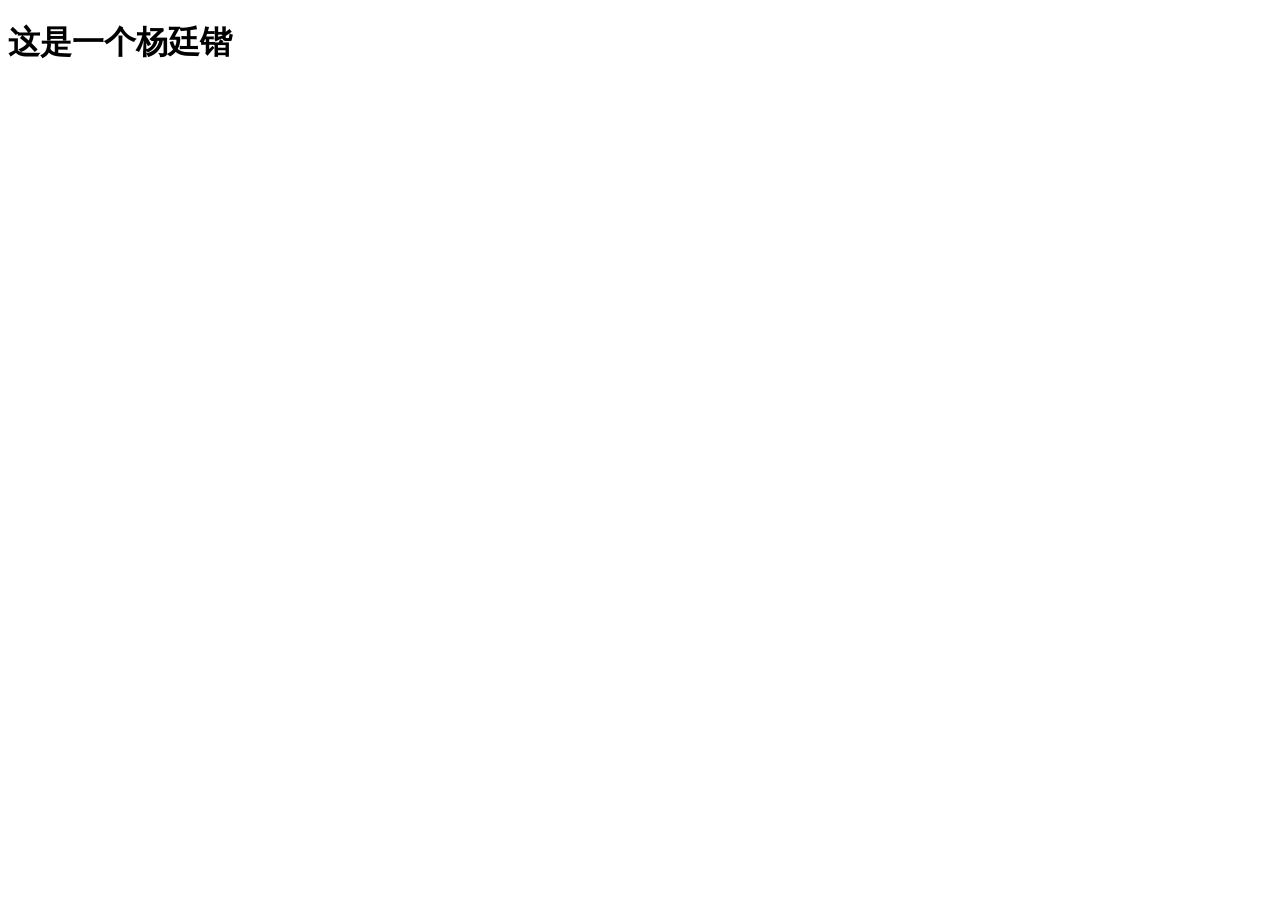
<file: about.html>
<!DOCTYPE html>
<html lang="en">

<head>
    <meta charset="UTF-8">
    <meta http-equiv="X-UA-Compatible" content="IE=edge">
    <meta name="viewport" content="width=device-width, initial-scale=1.0">
    <title>Document</title>
</head>

<body>
    <h1>这是一个杨廷锴</h1>
</body>

</html>
</file>
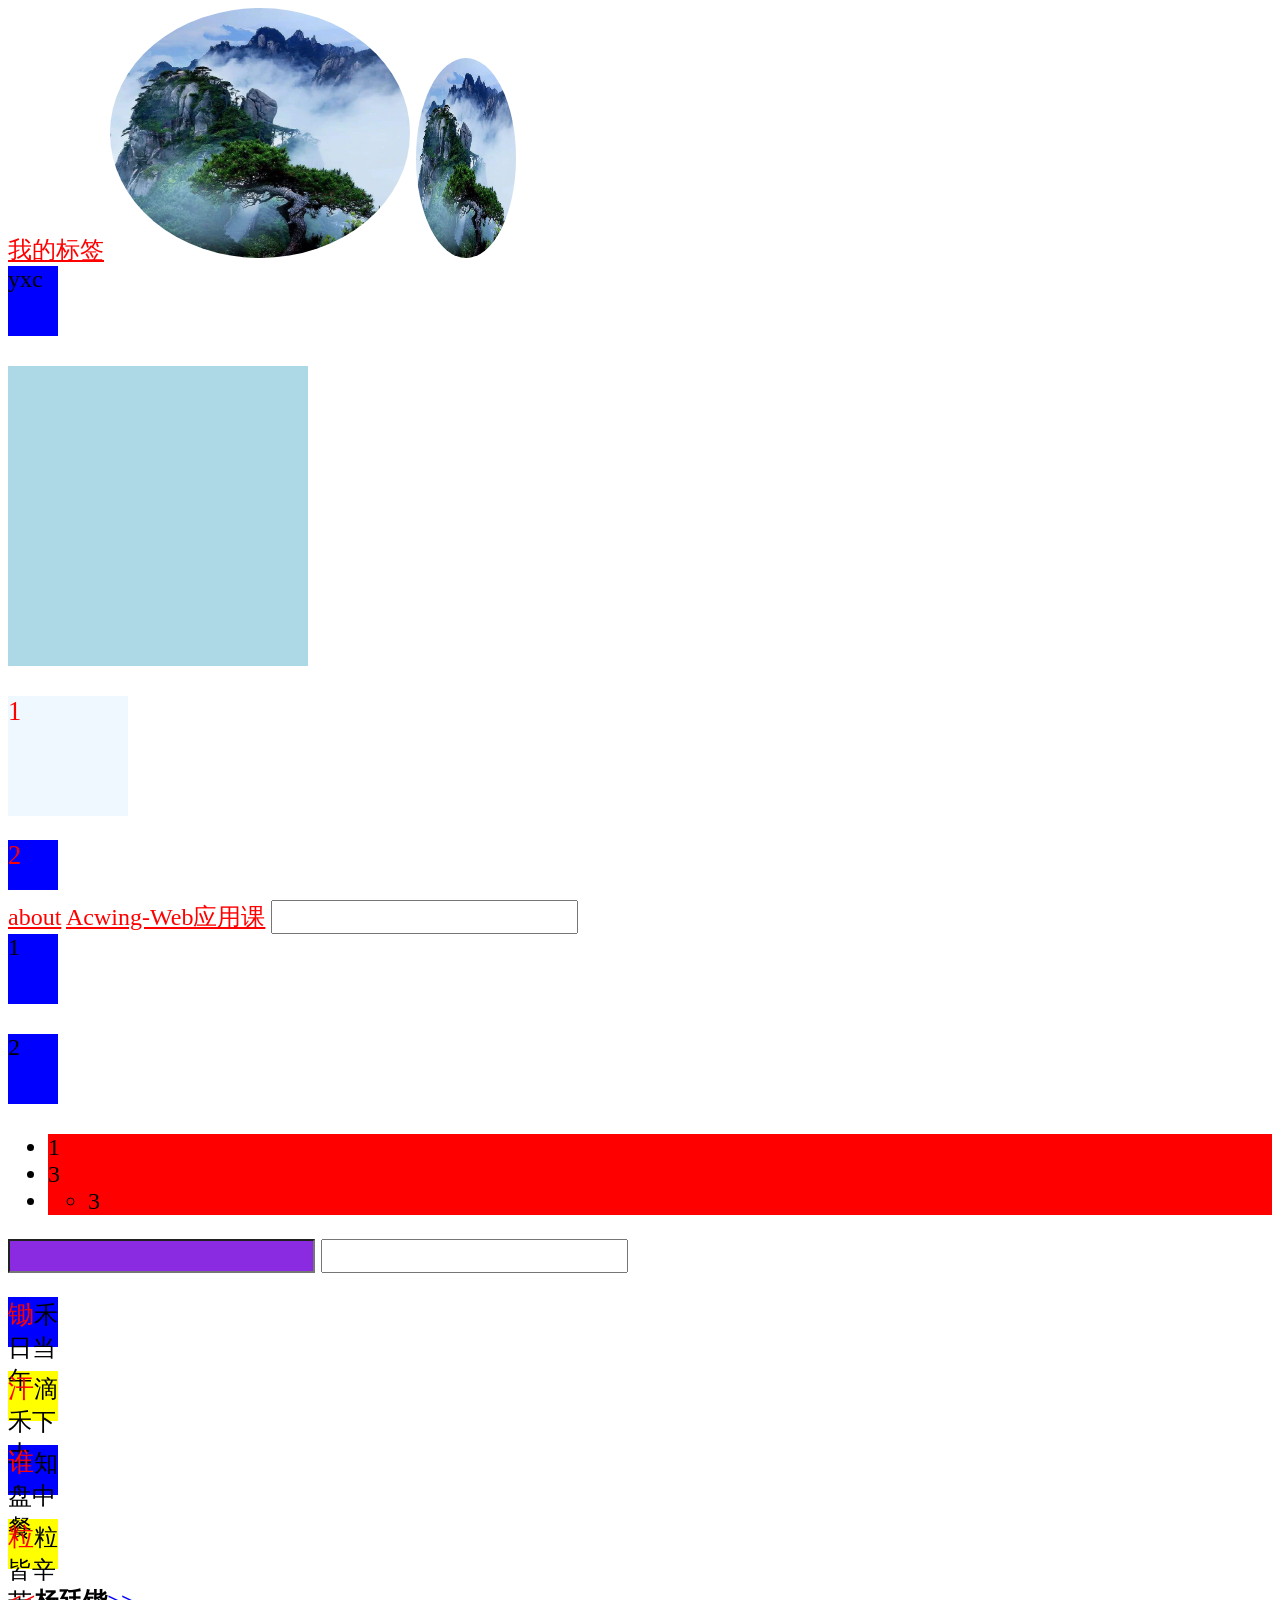
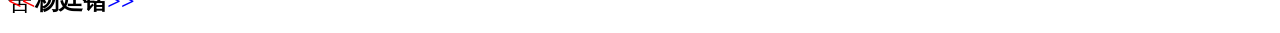
<file: css.html>
<!DOCTYPE html>
<!--css-->
<html lang="en">
<!--style两个同时修改了同一个属性会产生覆盖-->
<!--style直接写在body里了直接按body的样式-->
<!--定义顺序而非class声明顺序决定样式-->
<!--伪类选择器-->
<!--nth-child判断是不是父节点的第x个儿子-->
<!--a还可以指向id，不止可以指向网站外-->
<!--element1 > element2：选择父标签是element1的所有element2元素-->
<!--通配选择器-->

<head>
    <meta charset="UTF-8">
    <meta http-equiv="X-UA-Compatible" content="IE=edge">
    <meta name="viewport" content="width=device-width, initial-scale=1.0">
    <title>Document</title>
    <style>
        img {
            width: 100px;
            height: 200px;
            border-radius: 50%
        }

        p {
            width: 50px;
            height: 50px;
            background-color: lightblue;
        }

        .blue-p {
            background-color: aliceblue;
        }
    </style>
    <link rel="stylesheet" href="static/css/style.css">
</head>

<body>
    <a href="#myp">我的标签</a>
    <img class="effect" src="/static/photos/mountain.jpg" alt="" style="width: 300px;height: 250px">
    <img src="/static/photos/mountain.jpg" alt="" style="width:80% height:80%">
    <div>yxc</div>
    <div style="width:300px;height:300px;background-color:lightblue"></div>
    <p class="blue-p big-tag">1</p>
    <p id="myp" class="p">2</p>
    <a href="/about.html">about</a>
    <a href="https://www.acwing.com">Acwing-Web应用课</a>
    <input type="text" name="" text="">
    <div>1</div>
    <div>2</div>
    <ul>
        <li>1</li>
        <li>3</li>
        <li>
            <ul>
                <li>3</li>
            </ul>
        </li>
    </ul>
    <input type="text" required>
    <input type="text">
    <p>锄禾日当午</p>
    <p>汗滴禾下土</p>
    <p>谁知盘中餐</p>
    <p>粒粒皆辛苦</p>
    <h1>杨廷锴</h1>

</body>

</html>
</file>
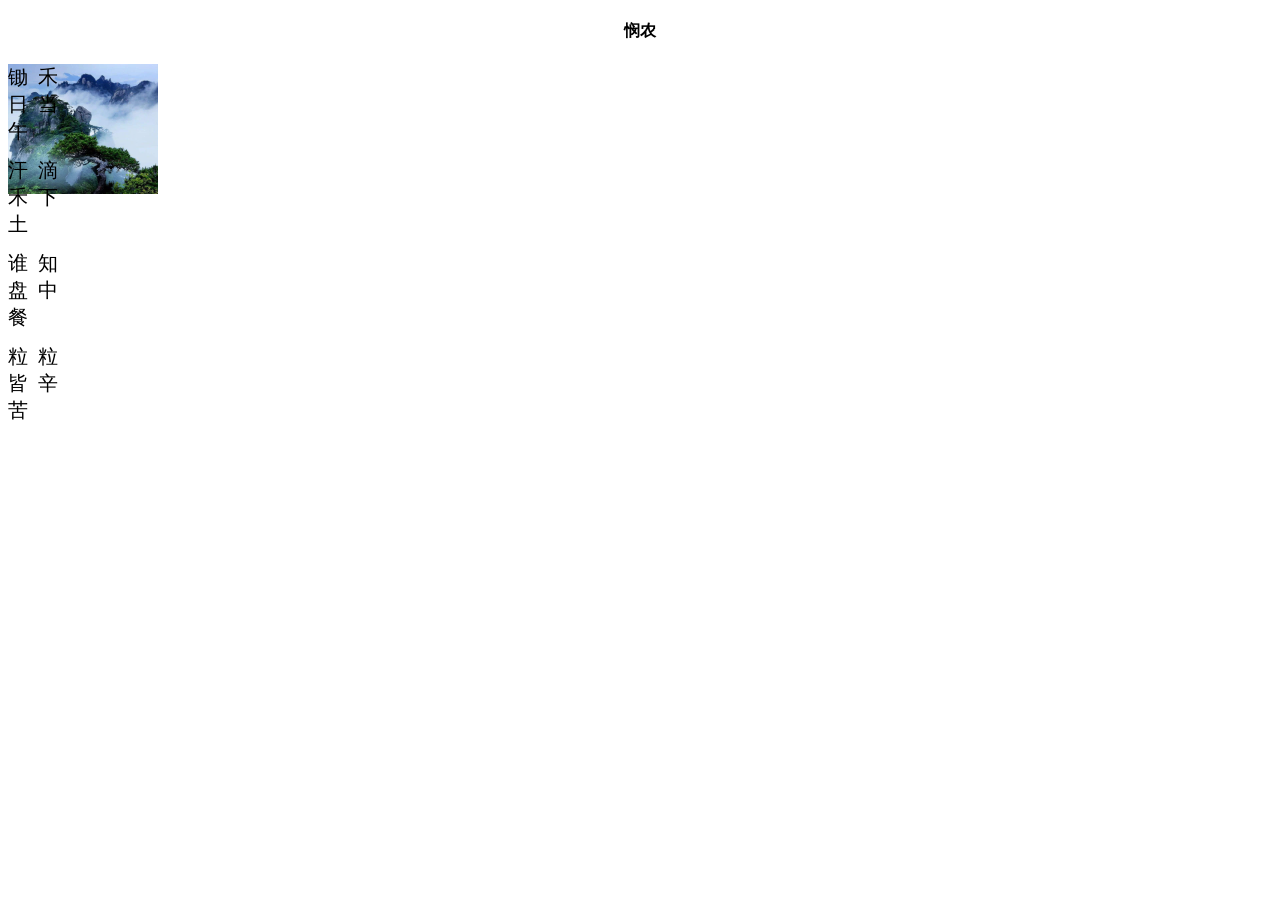
<file: css2.html>
<!DOCTYPE html>
<html lang="en">

<head>
    <meta charset="UTF-8">
    <meta http-equiv="X-UA-Compatible" content="IE=edge">
    <meta name="viewport" content="width=device-width, initial-scale=1.0">
    <title>Document</title>
    <link rel="stylesheet" href="./static/css/style2.css">
</head>

<body>
    <h4>悯农</h4>
    <div class="mydiv">
        <p>锄禾日当午</p><br>
        <p>汗滴禾下土</p><br>
        <p>谁知盘中餐</p><br>
        <p>粒粒皆辛苦</p><br>
    </div>
</body>

</html>
</file>
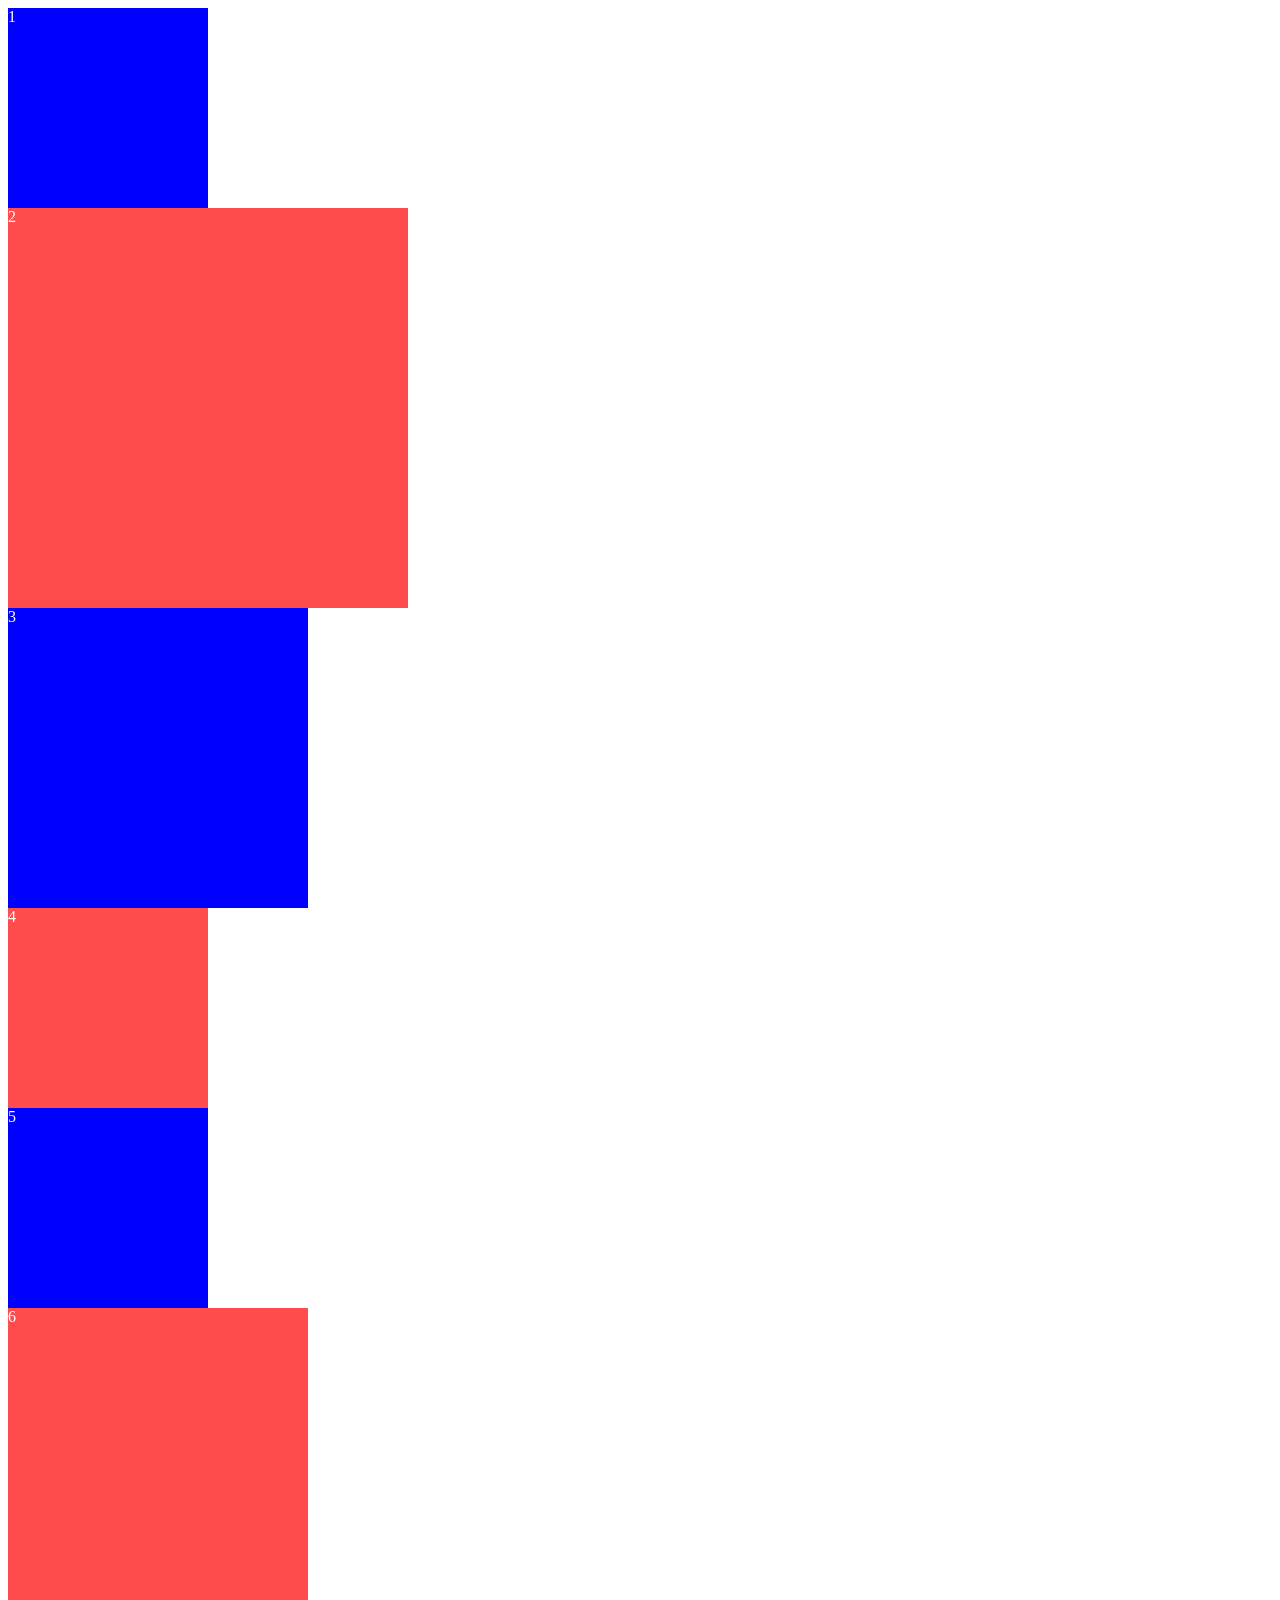
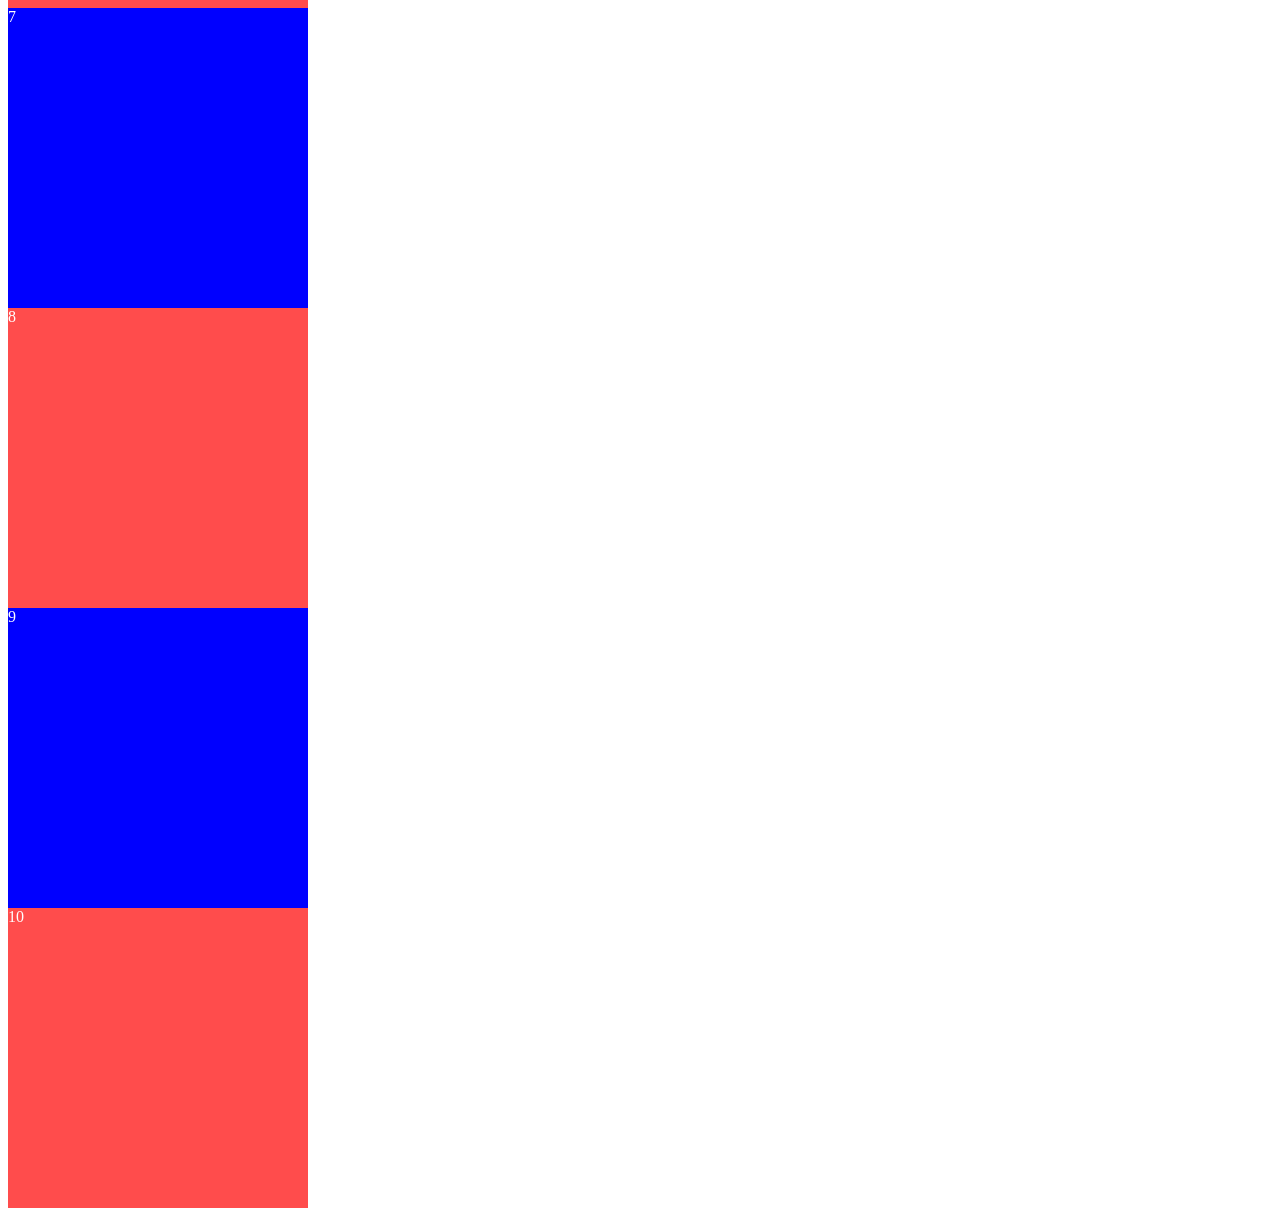
<file: css4.html>
<!DOCTYPE html>
<html lang="en">

<head>
    <meta charset="UTF-8">
    <meta http-equiv="X-UA-Compatible" content="IE=edge">
    <meta name="viewport" content="width=device-width, initial-scale=1.0">
    <title>Document</title>
    <style>
        div {
            color: white;
            width: 300px;
            height: 300px;
        }

        div:nth-child(odd) {
            background-color: #0000FF;
        }

        div:nth-child(even) {
            background-color: rgba(255, 0, 0, 0.7);
        }

        .small-div {
            width: 200px;
            height: 200px;
        }

        #big-div {
            width: 400px;
            height: 400px;
        }

        .hover-div:hover {
            background-color: orange;
        }
    </style>
</head>

<body>
    <div class="small-div">1</div>
    <div id="big-div">2</div>
    <div>3</div>
    <div class="small-div">4</div>
    <div class="small-div hover-div">5</div>
    <div>6</div>
    <div>7</div>
    <div class="hover-div">8</div>
    <div>9</div>
    <div>10</div>
</body>

</html>
</file>
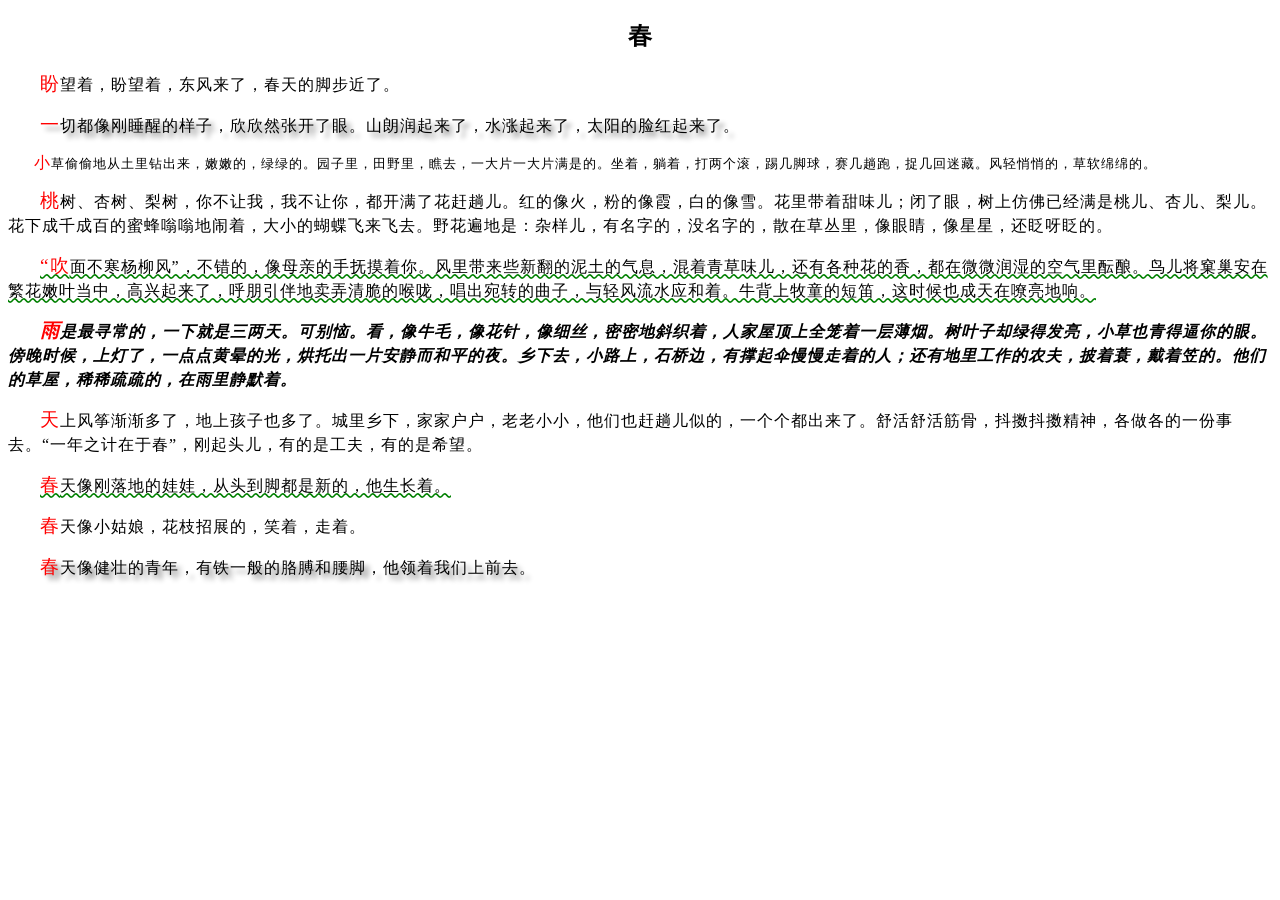
<file: css5.html>
<!DOCTYPE html>
<html lang="en">

<head>
    <meta charset="UTF-8">
    <meta http-equiv="X-UA-Compatible" content="IE=edge">
    <meta name="viewport" content="width=device-width, initial-scale=1.0">
    <title>Document</title>
    <style>
        h2 {
            text-align: center;
        }

        p {
            line-height: 1.5em;
            letter-spacing: 1px;
            text-indent: 2em;
        }

        .beautiful-p {
            text-decoration: underline wavy green;
        }

        .shadow-p {
            text-shadow: 5px 5px 5px grey;
        }

        p::first-letter {
            font-size: 1.2em;
            color: red;
        }

        .bold-p {
            font-weight: 800;
        }

        .italic-p {
            font-style: italic;
        }

        .fantasy-p {
            font-family: monospace;
        }
    </style>
</head>

<body>
    <h2>春</h2>
    <p>盼望着，盼望着，东风来了，春天的脚步近了。</p>
    <p class="shadow-p">一切都像刚睡醒的样子，欣欣然张开了眼。山朗润起来了，水涨起来了，太阳的脸红起来了。</p>
    <p class="fantasy-p">小草偷偷地从土里钻出来，嫩嫩的，绿绿的。园子里，田野里，瞧去，一大片一大片满是的。坐着，躺着，打两个滚，踢几脚球，赛几趟跑，捉几回迷藏。风轻悄悄的，草软绵绵的。</p>
    <p>桃树、杏树、梨树，你不让我，我不让你，都开满了花赶趟儿。红的像火，粉的像霞，白的像雪。花里带着甜味儿；闭了眼，树上仿佛已经满是桃儿、杏儿、梨儿。花下成千成百的蜜蜂嗡嗡地闹着，大小的蝴蝶飞来飞去。野花遍地是：杂样儿，有名字的，没名字的，散在草丛里，像眼睛，像星星，还眨呀眨的。
    </p>
    <p class="beautiful-p">
        “吹面不寒杨柳风”，不错的，像母亲的手抚摸着你。风里带来些新翻的泥土的气息，混着青草味儿，还有各种花的香，都在微微润湿的空气里酝酿。鸟儿将窠巢安在繁花嫩叶当中，高兴起来了，呼朋引伴地卖弄清脆的喉咙，唱出宛转的曲子，与轻风流水应和着。牛背上牧童的短笛，这时候也成天在嘹亮地响。
    </p>
    <p class="bold-p italic-p">
        雨是最寻常的，一下就是三两天。可别恼。看，像牛毛，像花针，像细丝，密密地斜织着，人家屋顶上全笼着一层薄烟。树叶子却绿得发亮，小草也青得逼你的眼。傍晚时候，上灯了，一点点黄晕的光，烘托出一片安静而和平的夜。乡下去，小路上，石桥边，有撑起伞慢慢走着的人；还有地里工作的农夫，披着蓑，戴着笠的。他们的草屋，稀稀疏疏的，在雨里静默着。
    </p>
    <p>天上风筝渐渐多了，地上孩子也多了。城里乡下，家家户户，老老小小，他们也赶趟儿似的，一个个都出来了。舒活舒活筋骨，抖擞抖擞精神，各做各的一份事去。“一年之计在于春”，刚起头儿，有的是工夫，有的是希望。</p>
    <p class="beautiful-p">春天像刚落地的娃娃，从头到脚都是新的，他生长着。</p>
    <p>春天像小姑娘，花枝招展的，笑着，走着。</p>
    <p class="shadow-p">春天像健壮的青年，有铁一般的胳膊和腰脚，他领着我们上前去。</p>
</body>

</html>
</file>
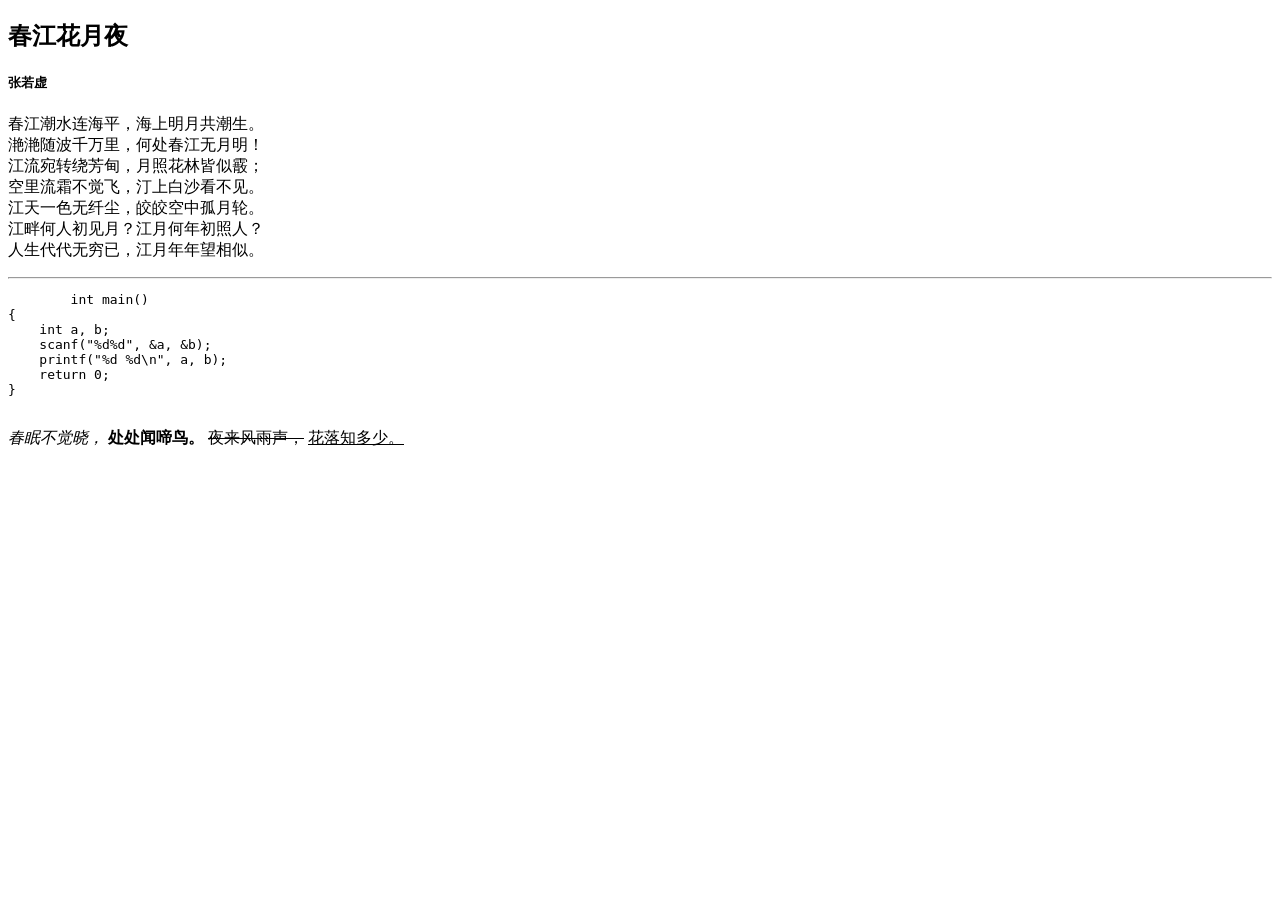
<file: exercise.html>
<!--最下面的主要是牛马标注-->
<!DOCTYPE html>
<html lang="en">

<head>
    <meta charset="UTF-8">
    <meta http-equiv="X-UA-Compatible" content="IE=edge">
    <meta name="viewport" content="width=device-width, initial-scale=1.0">
    <title>Document</title>
</head>

<body>
    <h2>
        春江花月夜
    </h2>
    <h5>
        张若虚
    </h5>
    <p>
        春江潮水连海平，海上明月共潮生。<br>
        滟滟随波千万里，何处春江无月明！<br>
        江流宛转绕芳甸，月照花林皆似霰；<br>
        空里流霜不觉飞，汀上白沙看不见。<br>
        江天一色无纤尘，皎皎空中孤月轮。<br>
        江畔何人初见月？江月何年初照人？<br>
        人生代代无穷已，江月年年望相似。<br>
    </p>
    <hr>
    <pre>
        int main()
{
    int a, b;
    scanf("%d%d", &a, &b);
    printf("%d %d\n", a, b);
    return 0;
}
    </pre>
    <p>
        <i>春眠不觉晓，</i>
        <b>处处闻啼鸟。</b>
        <del>夜来风雨声，</del>
        <ins>花落知多少。</ins>
    </p>
</body>

</html>
</file>
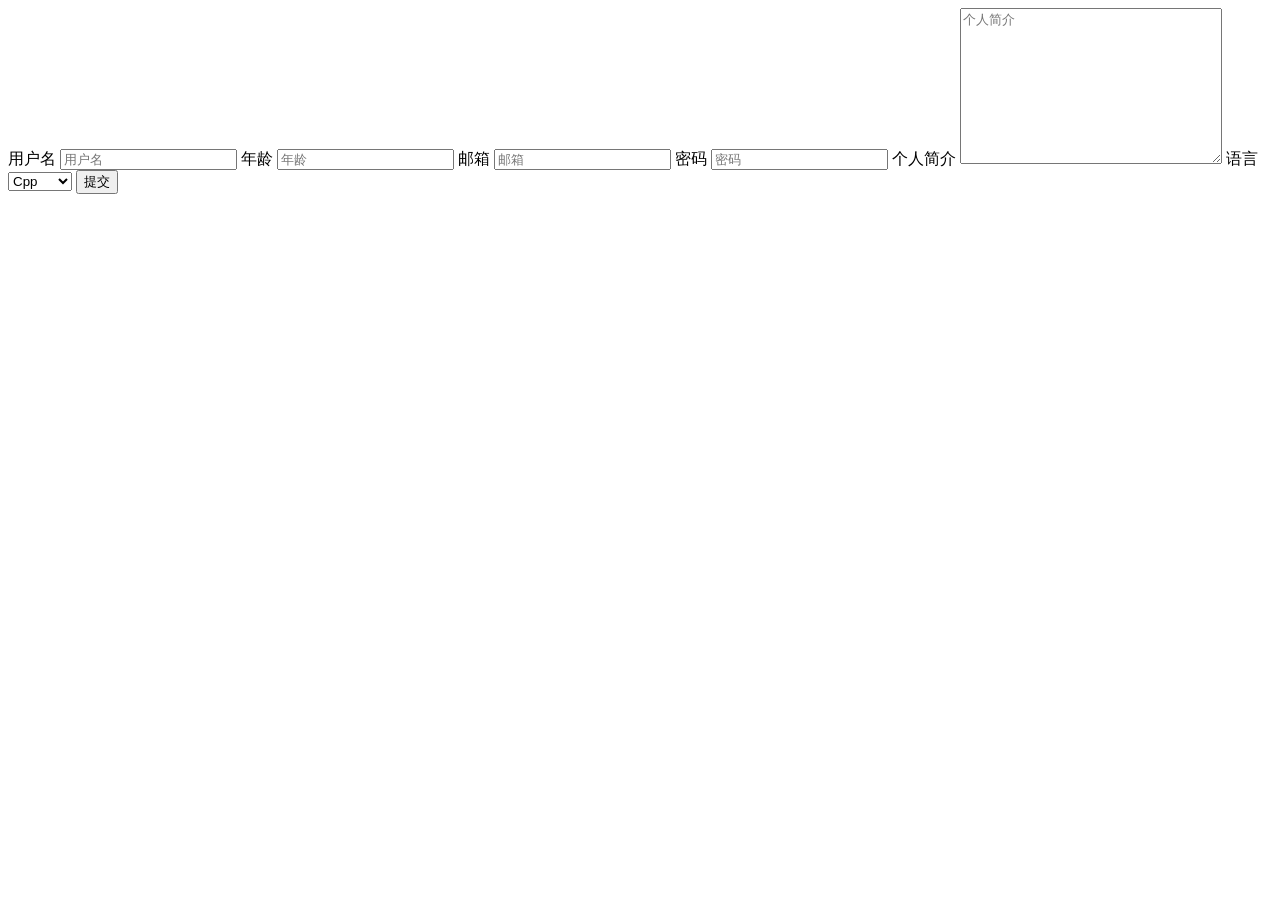
<file: exercise1.6.html>
<!DOCTYPE html>
<html lang="en">

<head>
    <meta charset="UTF-8">
    <meta http-equiv="X-UA-Compatible" content="IE=edge">
    <meta name="viewport" content="width=device-width, initial-scale=1.0">
    <title>Document</title>
</head>

<body>
    <form action="/login.html">
        <label for="username">用户名</label>
        <input type="text" name="username" id="username" required minlength="3" maxlength="15" placeholder="用户名">

        <label for="age">年龄</label>
        <input type="number" name="age" id="age" required placeholder="年龄">

        <label for="email">邮箱</label>
        <input type="email" name="email" id="email" required placeholder="邮箱">

        <label for="password">密码</label>
        <input type="password" name="password" id="password" required placeholder="密码">

        <label for="resume">个人简介</label>
        <textarea name="resume" id="resume" cols="30" rows="10" placeholder="个人简介"></textarea>

        <label for="lang">语言</label>
        <select name="lang" id="lang">
            <option value="Cpp">Cpp</option>
            <option value="Java">Java</option>
            <option value="Python">Python</option>
        </select>

        <button type="submit">提交</button>
    </form>

</body>

</html>
</file>
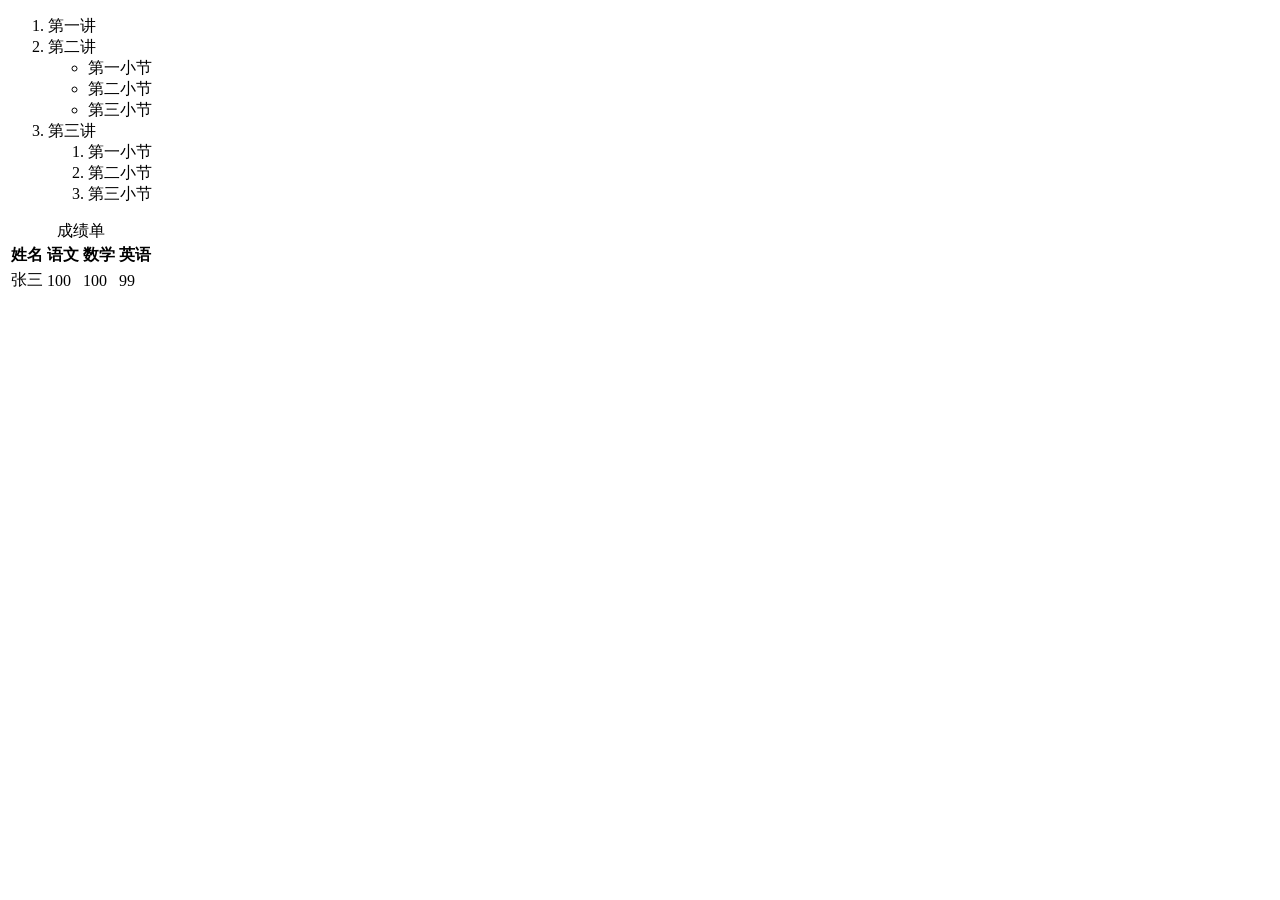
<file: exercise1.7.html>
<!DOCTYPE html>
<html lang="en">

<head>
    <meta charset="UTF-8">
    <meta http-equiv="X-UA-Compatible" content="IE=edge">
    <meta name="viewport" content="width=device-width, initial-scale=1.0">
    <title>Document</title>
</head>

<body>
    <ol>
        <li>第一讲</li>
        <li>第二讲
            <ul>
                <li>第一小节</li>
                <li>第二小节</li>
                <li>第三小节</li>
            </ul>
        </li>
        <li>
            第三讲
            <ol>
                <li>第一小节</li>
                <li>第二小节</li>
                <li>第三小节</li>
            </ol>
        </li>
    </ol>
    <table>
        <caption>成绩单</caption>
        <thead>
            <th>姓名</th>
            <th>语文</th>
            <th>数学</th>
            <th>英语</th>
        </thead>
        <tbody>
            <tr>
                <td>张三</td>
                <td>100</td>
                <td>100</td>
                <td>99</td>
            </tr>
        </tbody>
    </table>
</body>

</html>
</file>
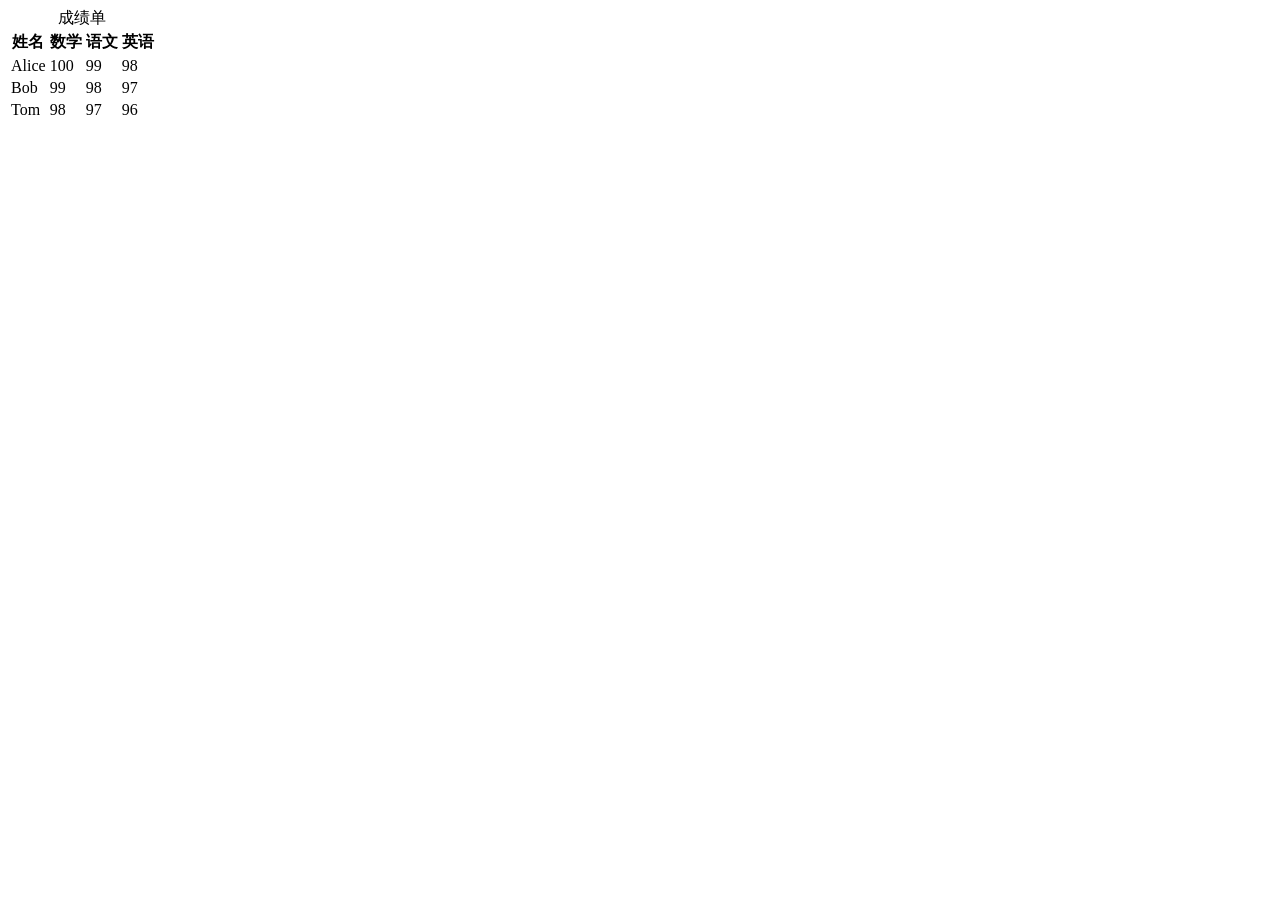
<file: exercise1.8.html>
<!DOCTYPE html>
<html lang="en">

<head>
    <meta charset="UTF-8">
    <meta http-equiv="X-UA-Compatible" content="IE=edge">
    <meta name="viewport" content="width=device-width, initial-scale=1.0">
    <title>Document</title>
</head>

<body>
    <table>
        <caption>成绩单</caption>
        <thead>
            <th>姓名</th>
            <th>数学</th>
            <th>语文</th>
            <th>英语</th>
        </thead>
        <tbody>
            <tr>
                <td>Alice</td>
                <td>100</td>
                <td>99</td>
                <td>98</td>
            </tr>
            <tr>
                <td>Bob</td>
                <td>99</td>
                <td>98</td>
                <td>97</td>
            </tr>
            <tr>
                <td>Tom</td>
                <td>98</td>
                <td>97</td>
                <td>96</td>
            </tr>
        </tbody>
    </table>
</body>

</html>
</file>
<file: static/css/style.css>
/*只有这种注释*/
/*标签选择器*/
/*id选择器*/
/*id和class的区别
习惯上id不一样 class重复*/
/*同一个标签可以有多个class*/
/*.表示类，#表示id*/
/*acwing的灰白分隔都是nth-child 视为状态*/
/*target当url指向该元素时生效 链接后面加个#加个id*/
/*逗号隔开可以同时修改两个样式*/
/*有伪类标签同样可以使用*/
/*div.big只有div放上big才能变大*/
/*div.big.reak同时具有big和real的才能变大*/
/*#myp.big*/
/*复合选择器*/
/*加号类型的选择器*/
/*div+p的选择器*/
/*只有p紧跟在div后面才会改变样式*/
/*p+p同理*/
/*#myp+p*/
/*空格选择器*/
/*ul li 有一个li祖先节点是li就触发样式*/
/* *表示所有标签*/
/*伪元素选择器*/
/*越具体的选择器权重越大*/
/*类别比标签更具体*/
/*如果想某样式权重最高，在最后加一个！important就行*/
/*rgb可以表示所有颜色*/
/* 16进制表示法
使用6位16进制数表示颜色，例如：#ADD8E6。
其中第1-2位表示红色，第3-4位表示绿色，第5-6位表示蓝色。
每一个颜色两个12进制数
简写方式：#ABC，等价于#AABBCC。*/
/*rgb分别表示也行 都一样*/
/*#ABC可以代表AABBCC*/
/*rgba a表示透明度*/
/*qq截图工具可以取RGB值*/
img {
    width: 100px;
    height: 200px;
    border-radius: 50%
}

p {
    width: 50px;
    height: 50px;
    background-color: red;
    margin-bottom: 10px
}
div{
    width:50px;
    height:70px;
    margin-bottom: 30px;
}

.blue-p {
    background-color: aliceblue;
}
#mydiv{
    background-color: coral;
}
#myp{
    background-color: blue;
}
.big-tag{
    width:120px;
    height:120px;
}
.effect:hover
{
    transform:scale(1.2);
    transition:200ms
}
a:link
{
color:red;
}
a:visited
{
    color:blue
}
a:hover
{
    color:orange
}
a:active
{
    color:blueviolet
}
button:hover{
    color:aliceblue
}
button:active{
    color:cornsilk
}
button:visited
{
    color:black
}
input:focus{
    background-color: blue;
}
input:hover{
    transform:scale(1.3)
}
p:nth-child(2)
{
    background-color:yellow;
}
p:nth-child(odd)/*奇数 even偶数 2n+1这种都是可以的*/
{
    background-color:yellow;
}
p:target{
    transform:scale(1.2);
    color:olive;
    transition:2s;
}
div,p{
    background-color: blue;
}
ul li{
    background-color: red;
}
*{
    font-size: 24px;
}
input[required]{
    background-color: blueviolet;
}
input[id]
{
    background-color:blue;
}
input[type=number]
{
    background-color:red;
}
p::first-letter{
    color:red;
    font-size:110%;
}
p::selection{
    color:aliceblue;
    background-color: blueviolet;
}
h1::before{
    content:"<<";
    color :red;
}
h1::after{
    content:">>";
    color:blue;
}
</file>
<file: static/css/style2.css>
/*上右下左 写两个上下一组 左右一组*/
p{
    width:50px;
    height:30px;
}
#myp{
    width: 23px;
    background-color: blue;
}
.myp{
    width: 23px;
    background-color: yellow;
} 
h4{
    text-align: center;
}
.mydiv{
    text-align:justify;
    font-size: 20px;
    background-size: 150px;
    background-image: url(/static/photos/mountain.jpg);
    background-repeat: no-repeat;
    background-color: linear-gradient(rgba(0,0,255,0.5),rgba(0,100,200,0.5));
}
</file>
